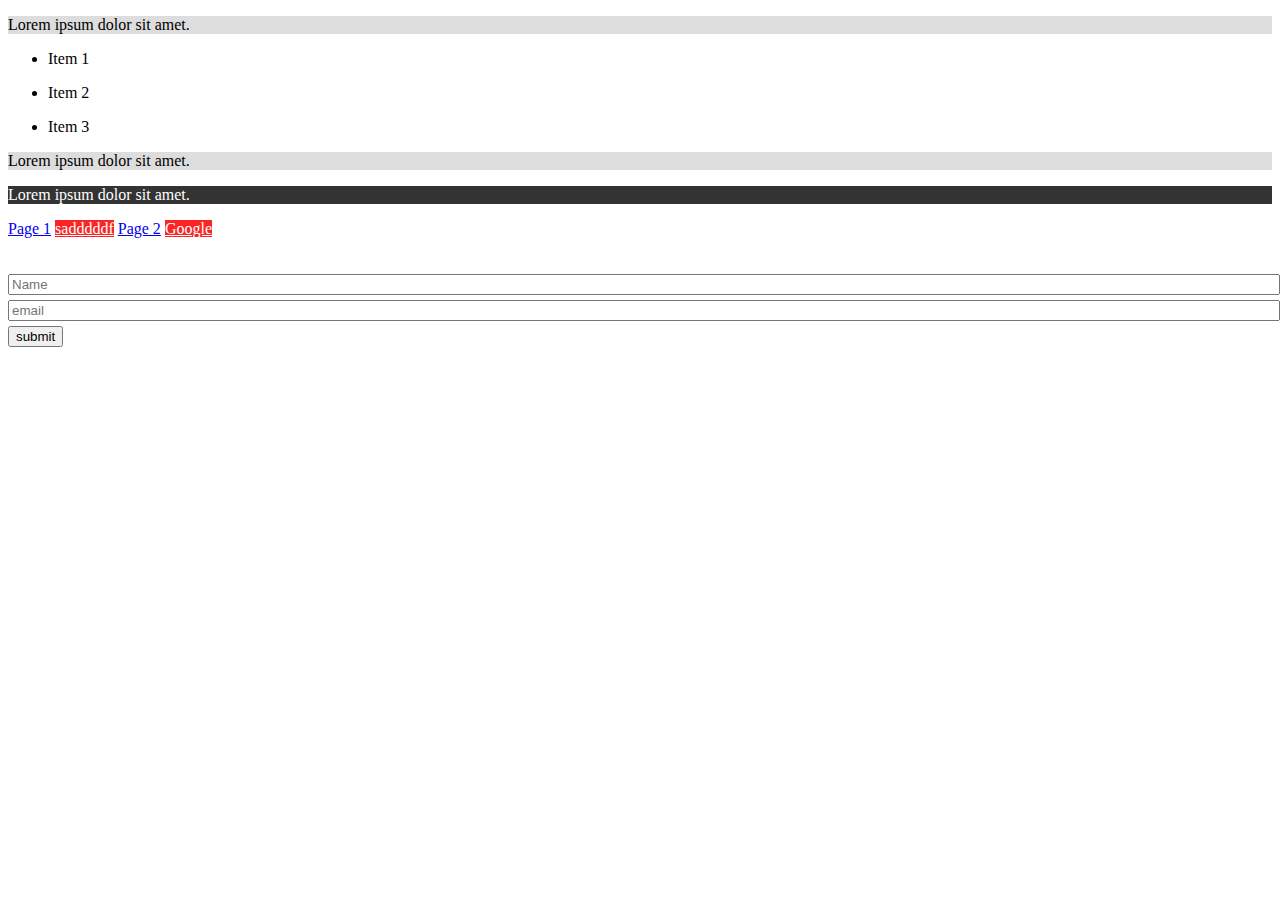
<file: 1_targeted_selectors.html>
<!DOCTYPE html>
<html lang="en">

<head>
    <meta charset="UTF-8">
    <meta name="viewport" content="width=device-width, initial-scale=1.0">
    <title>Targeted Selectors</title>
    <style>
        /* Direct Child */
        div>p {
            background: #ddd;
        }

        /*  Directly after */
        div+p {
            background: #333;
            color: #fff;
        }

        /* By Attribute */
        a[target] {
            background: #fa2626;
            color: #fff;
        }

        input[type="text"],
        input[type="email"] {
            width: 100%;
            margin-bottom: 5px;
        }

        /* Specific attrivute values */
    </style>
</head>

<body>
    <div>
        <p>Lorem ipsum dolor sit amet.</p>
        <ul>
            <li>Item 1</li>
            <li>
                <p>Item 2</p>
            </li>
            <li>Item 3</li>
        </ul>

        <p>Lorem ipsum dolor sit amet.</p>
    </div>
    <p>Lorem ipsum dolor sit amet.</p>
    <a href="#">Page 1</a> <a href="#" target="_self">sadddddf</a>
    <a href="#">Page 2</a>
    <a href="http://google.com" target="_blank">Google</a>

    <br><br><br>
    <form action="">
        <input type="text" placeholder="Name">
        <input type="email" placeholder="email">
        <input type="submit" value="submit">
    </form>
</body>

</html>
</file>
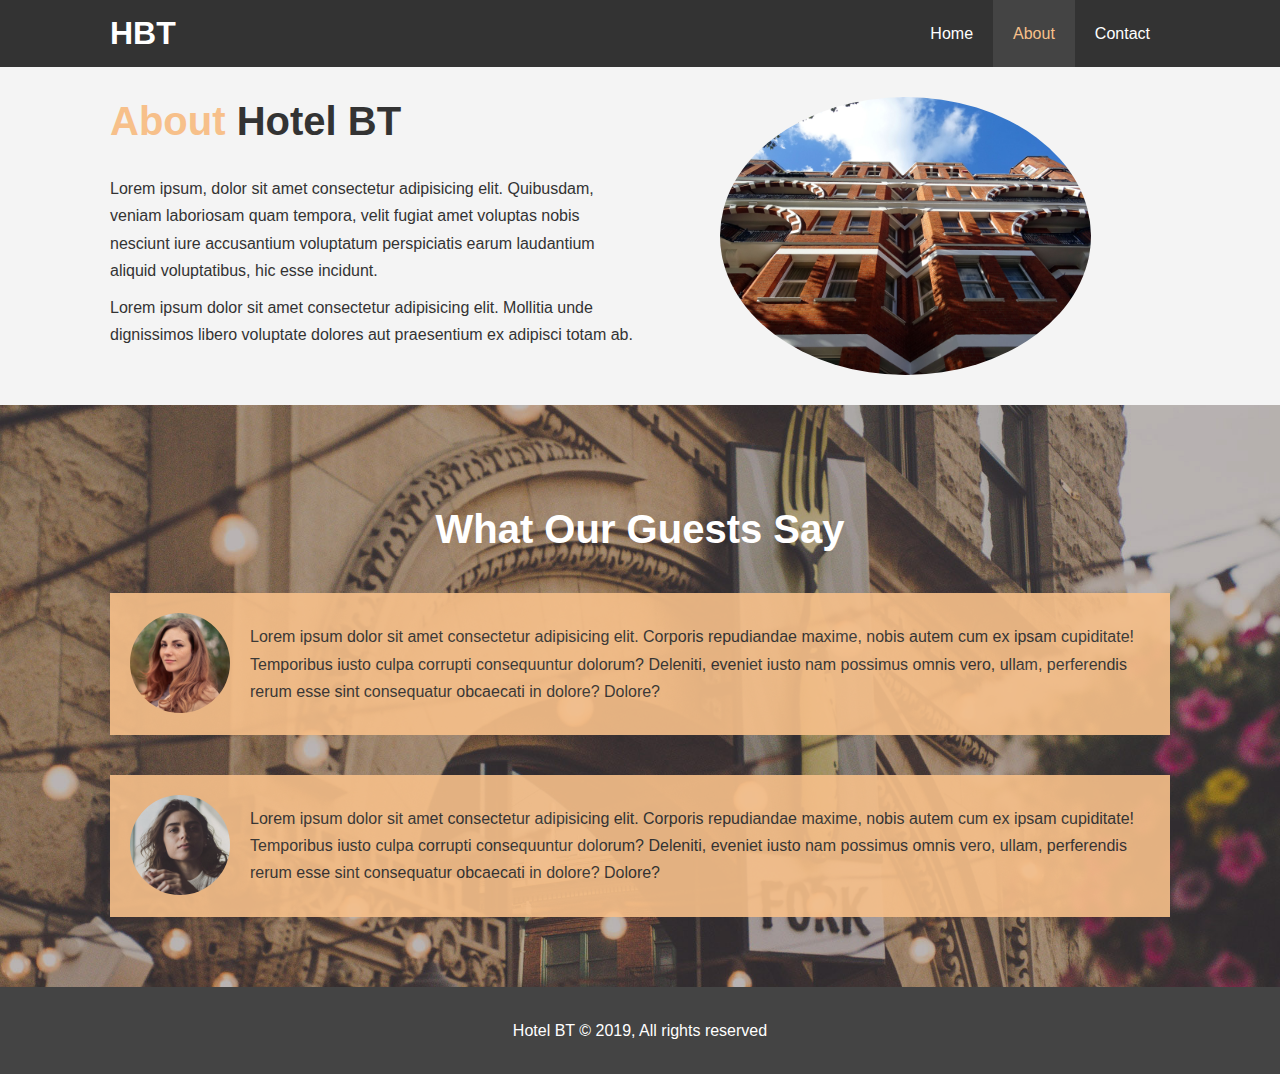
<file: about.html>
<!DOCTYPE html>
<html lang="en">

<head>
    <meta charset="UTF-8">
    <meta name="viewport" content="width=device-width, initial-scale=1.0">
    <meta name="description" content="Welcome to the most extraordinary hotel in Boston Massachusetts">
    <meta name="keywords" content="hotel, boston hotel,new england hotel">
    <link rel="stylesheet" href="css/style.css">
    <link rel="stylesheet" media="screen and (max-width: 768px)" href="css/mobile.css">
    <title>Hotel BT | About</title>
</head>

<body>
    <header>
        <!-- Navigation Start -->
        <nav id="navbar">
            <div class="container">
                <h1 class="logo">
                    <a href="index.html">HBT</a>
                </h1>
                <ul>
                    <li>
                        <a href="index.html">Home</a>
                    </li>
                    <li> <a class="current" href="about.html">About</a></li>
                    <li> <a href="contact.html">Contact</a></li>
                </ul>
            </div>
        </nav>
        <!-- Navigation End -->
        <!-- Showcase -->

    </header>
    <section id="about-info" class="bg-light py-3">
        <div class="container">
            <div class="info-left">
                <h1 class="l-heading"><span class="text-primary"> About</span> Hotel BT</h1>
            
            <p>
                Lorem ipsum, dolor sit amet consectetur adipisicing elit. Quibusdam, veniam laboriosam quam tempora,
                velit fugiat amet voluptas nobis nesciunt iure accusantium voluptatum perspiciatis earum laudantium
                aliquid voluptatibus, hic esse incidunt.
            </p>
            <p>Lorem ipsum dolor sit amet consectetur adipisicing elit. Mollitia unde dignissimos libero voluptate
                dolores aut praesentium ex adipisci totam ab.</p>
            </div>
            <div class="info-right">
                <img src="./img/photo-2.jpg" alt="Hotel">
            </div>
        </div>
    </section>

    <div class="clr"></div>


    <section id="testimonials" class="py-3">
        <div class="container">
            <h2 class="l-heading">
                What Our Guests Say
            </h2>
            <div class="testimonial bg-primary">
                <img src="./img/person-1.jpg" alt="Samantha">
                <p>Lorem ipsum dolor sit amet consectetur adipisicing elit. Corporis repudiandae maxime, nobis autem cum ex ipsam cupiditate! Temporibus iusto culpa corrupti consequuntur dolorum? Deleniti, eveniet iusto nam possimus omnis vero, ullam, perferendis rerum esse sint consequatur obcaecati in dolore? Dolore?</p>
            </div>

            
            <div class="testimonial bg-primary">
                <img src="./img/person-2.jpg" alt="Jen">
                <p>Lorem ipsum dolor sit amet consectetur adipisicing elit. Corporis repudiandae maxime, nobis autem cum ex ipsam cupiditate! Temporibus iusto culpa corrupti consequuntur dolorum? Deleniti, eveniet iusto nam possimus omnis vero, ullam, perferendis rerum esse sint consequatur obcaecati in dolore? Dolore?</p>
            </div>
        </div>
    </section>
    <footer id="main-footer">
        <p>Hotel BT &copy; 2019, All rights reserved</p>

    </footer>
</body>

</html>
</file>
<file: css/mobile.css>
/* Navbar */

#navbar .logo {
  float: none;
  text-align: center;
}

#navbar ul,
#navbar ul li {
  float: none;
}

#navbar li a {
  padding: 5px;
  border-bottom: #444 dotted 1px;
}

/* End navbar */

/* Showcase */
#showcase {
  height: 100%;
}

#showcase .showcase-content {
  padding-top: 70px;
  padding-bottom: 30px;
}

/* End showcase */

/* Hotel Info section */

#home-info {
  height: 550px;
}

#home-info .info-img {
  display: none;
}

#home-info .info-content {
  float: none;
  width: 100%;
}

/* End hotel info */

/* Boxes */

.box {
  float: none;
  width: 100%;
}

/* todo */
/* End of box */

/* About page */

#about-info .info-right,
#about-info .info-left {
  float: none;
  width: 100%;
}
.l-heading {
  text-align: center;
}

#about-info .info-right {
  margin-top: 30px;
}

/* End about */

/* Contact page start */

#contact-info .box {
  border-bottom: #444 dotted 1px;
}
</file>
<file: css/style.css>
/* Reset */
* {
  padding: 0;
  margin: 0;
  box-sizing: border-box;
}

/* Main Styling for core elements */

html,
body {
  font-family: "Segoe UI", Tahoma, Geneva, Verdana, sans-serif;
  line-height: 1.7em;
}

a {
  color: #333;
  text-decoration: none;
}

h1,
h2,
h3 {
  padding-bottom: 20px;
}

p {
  margin: 10px 0;
}

/* Utility classes */
.container {
  margin: auto;
  max-width: 1100px;
  overflow: auto;
  padding: 0 20px;
}

.text-primary {
  color: #f7c08a;
}

.lead {
  font-size: 20px;
}

.btn {
  display: inline-block;
  font-size: 18px;
  color: #fff;
  background: #333;
  padding: 13px 20px;
  border: none;
  cursor: pointer;
}

.btn:hover {
  background: #f7c08a;
  color: #333;
}

.btn-light {
  background: #f4f4f4;
  color: #333;
}

.bg-dark {
  background: #333;
  color: #fff;
}

.bg-light {
  background: #f4f4f4;
  color: #333;
}

.bg-primary {
  color: #333;
  background: #f7c08a;
}

.clr {
  clear: both;
}

.l-heading {
  font-size: 40px;
  line-height: 1.2;
}
/* End utility classes */

/* Padding */
.py-1 {
  padding: 10px 0;
}
.py-2 {
  padding: 20px 0;
}
.py-3 {
  padding: 30px 0;
}

/*End  Padding */

/* Navbar area */

#navbar {
  background: #333;
  color: white;
  overflow: auto;
}

#navbar a {
  color: #fff;
}

#navbar .logo {
  float: left;
  padding-top: 20px;
}

#navbar ul {
  list-style: none;
  float: right;
}

#navbar ul li {
  float: left;
}

#navbar ul li a {
  display: block;
  padding: 20px;
  text-align: center;
}

#navbar ul li a:hover,
#navbar ul li a.current {
  background: #444;
  color: #f7c08a;
}

/* End Navbar */

/* Showcase styles */

#showcase {
  background: url("../img/showcase.jpg") no-repeat center center/cover;
  height: 600px;
}

#showcase .showcase-content {
  color: #fff;
  text-align: center;
  padding-top: 170px;
}

#showcase .showcase-content h1 {
  font-size: 60px;
  line-height: 1.2em;
}

#showcase .showcase-content p {
  padding-bottom: 20px;
  line-height: 1.7em;
}
/* End of showcase */

/* Info about hotel section */

#home-info {
  height: 450px;
}

#home-info .info-img {
  float: left;
  width: 50%;
  background: url("../img/photo-1.jpg") no-repeat;
  min-height: 100%;
}

#home-info .info-content {
  float: right;
  width: 50%;
  height: 100%;
  text-align: center;
  padding: 50px 30px;
  overflow: hidden;
}

#home-info .info-content p {
  padding-bottom: 30px;
}

/* Features section */
.box {
  float: left;
  width: 33.3%;
  padding: 50px;
  text-align: center;
}

.box i {
  margin-bottom: 10px;
}

/* About Page */
#about-info .info-right {
  float: right;
  width: 50%;
  min-height: 100%;
}

#about-info .info-right img {
  display: block;
  width: 70%;
  margin: auto;
  border-radius: 5050%;
}

#about-info .info-left {
  float: left;
  width: 50%;
  min-height: 100%;
}

/* Testimonials */

#testimonials {
  height: 100%;
  background: url("../img/test-bg.jpg") no-repeat center center/cover;
  padding-top: 100px;
}

#testimonials .testimonial img {
  width: 100px;
  float: left;
  margin-right: 20px;
  border-radius: 50%;
}

#testimonials h2 {
  color: #fff;
  text-align: center;
  padding-bottom: 40px;
}

#testimonials .testimonial {
  padding: 20px;
  margin-bottom: 40px;
  opacity: 0.9;
}

/* Contact page */
#contact-form .form-group {
  margin-bottom: 20px;
}

#contact-form label {
  display: block;
  margin-bottom: 5px;
}

#contact-form input,
#contact-form textarea {
  width: 100%;
  padding: 10px;
}

#contact-form textarea {
  height: 200px;
}

#contact-form input:focus,
#contact-form textarea:focus {
  outline: none;
  border-color: #f7c08a;
}

/* End contact page */
/* Footer section */
#main-footer {
  text-align: center;
  background: #444;
  color: #fff;
  padding: 20px;
}
</file>
